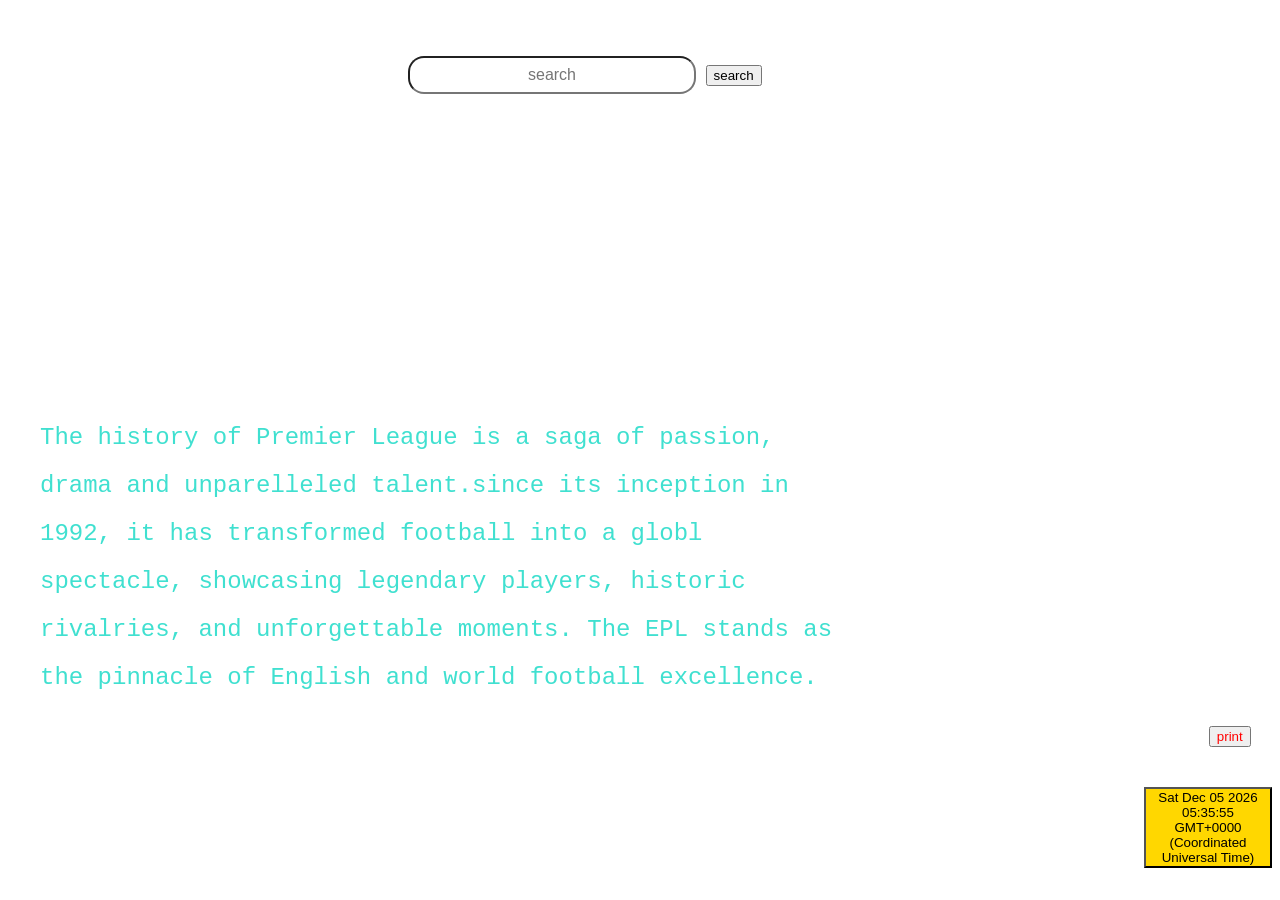
<file: index.html>
<!DOCTYPE html lang="en">
<head>
    <title>
      welcome to EPL history  
    </title>
    <link rel="stylesheet" href="index.css">
    <div class="navigation">
        <a href="index.html">Home</a>
        <a href="history.html">History</a>
        <a href="about.html">About</a>
        <a href="sevices.html">Services</a>
        <a href="contacts.html">Contact Us</a>
    </div>
        
</head>
<body>
  <input type="text" id="search" placeholder="search" class="search">
  <button class="btn" onclick="body.innerHTML = body.innerText.
  replace(new RegExp(search.value, 'gi'), '<mark>$&</mark>')">search</button>
    
<p>The history of Premier League is a saga of passion, drama and unparelleled 
  talent.since its inception in 1992, it has transformed football 
into a globl spectacle, showcasing legendary players, historic rivalries,
and unforgettable moments.
The EPL stands as the pinnacle of English and world football excellence.</p>
<button class="btn1" onclick="window.print()"> print</button>
<button id="tm"></button>
<script>
setInterval(()=>{tm.textContent=new Date()}, 1e3)
</script>

</body>
</html>
</file>
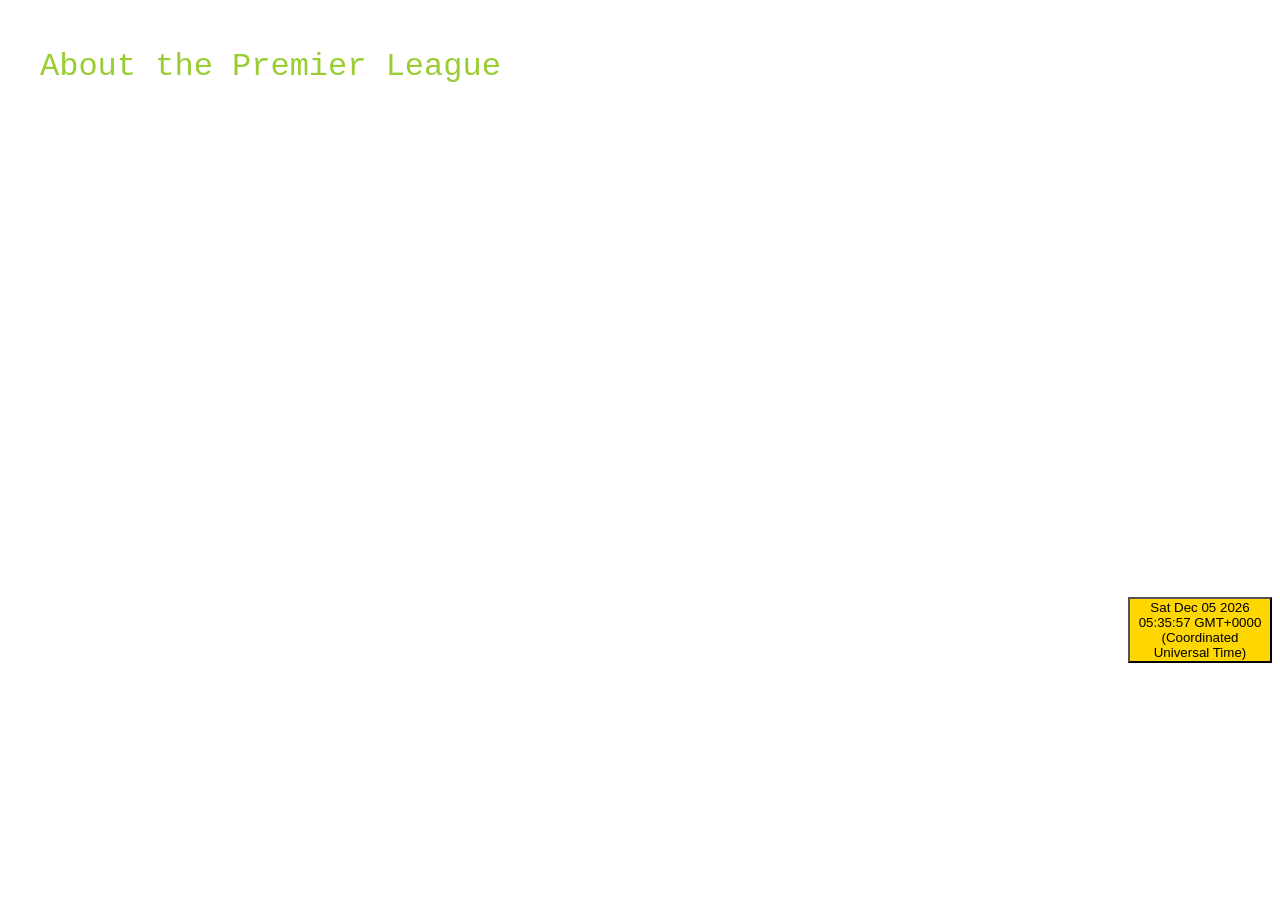
<file: about.html>
<!Doctype html lang="en">
<head>
    <title>
      welcome to EPL history  
    </title>
    <link rel="stylesheet" href="about.css">
    <div class="navigation">
        <a href="about.html">About</a>
        <a href="index.html">Home</a>
        <a href="history.html">History</a>
        <a href="sevices.html">Services</a>
        <a href="contacts.html">Contact Us</a>
    </div>
</head>
<body>
<p>About the Premier League</p>
<button id="tm"></button>
<script>
setInterval(()=>{tm.textContent=new Date()}, 1e3)
</script>
</body>
</html>
</file>
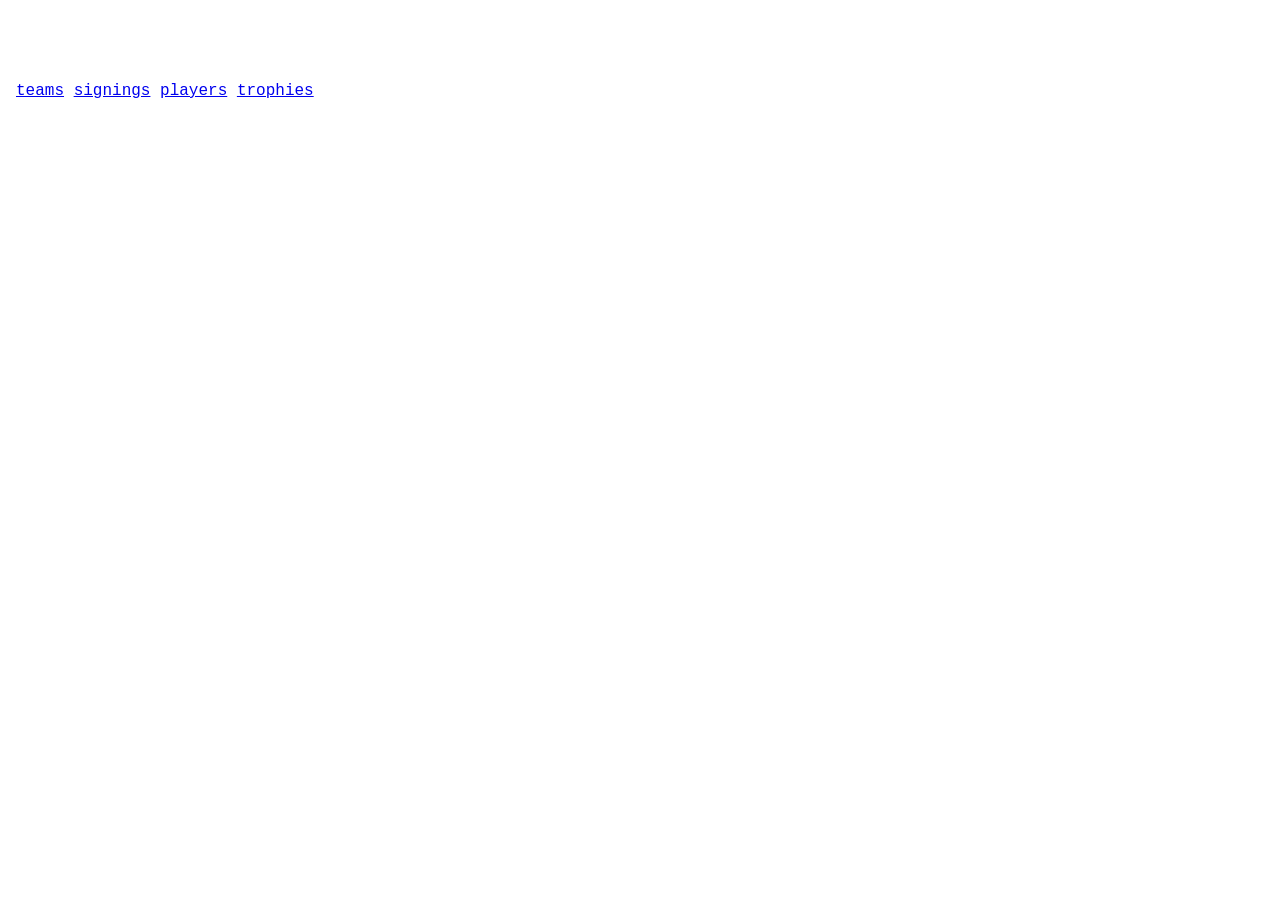
<file: arsenal.html>
<!DOCTYPE html lang="en">
<head>
    <title>
      welcome to EPL history  
    </title>
    <link rel="stylesheet" href="teams.css">
    <div class="navigation">
        <a href="history.html">History</a>
        <a href="sevices.html">Services</a>
        <a href="about.html">About</a>
        <a href="index.html">Home</a>
        <a href="contacts.html">Contact Us</a>
    </div>
</head>
<body>
<p>history</p>
<div class="div1">
   <a href="teams.html">teams</a>
    <a href="signings.html">signings</a>
    <a href="players.html">players</a>
    <a href="trophies.html">trophies</a>
</div>
<h1>ARSENAL</h1>
Arsenal is been a big team and no exceptin about that
</body>
</html>
</file>
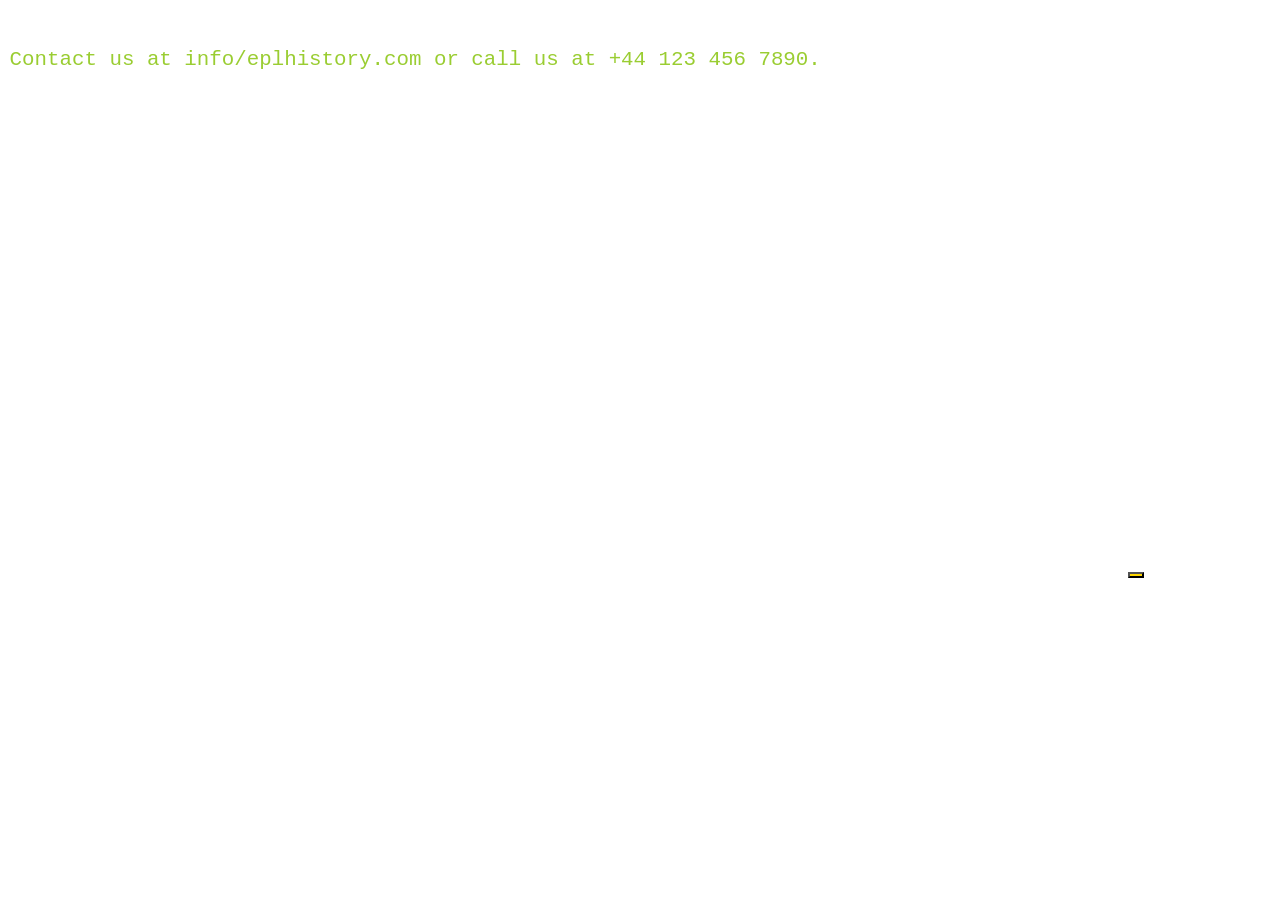
<file: contacts.html>
<head>
    <title>
      welcome to EPL history  
    </title>
    <link rel="stylesheet" href="contacts.css">
    <div class="navigation">
        <a href="contacts.html">Contact Us</a>
        <a href="sevices.html">Services</a>
        <a href="about.html">About</a>
        <a href="index.html">Home</a>
        <a href="history.html">History</a>
        
    </div>
</head>
<body>
<p>Contact us at info/eplhistory.com or call us at +44 123 456 7890.</p>
<button id="tm"></button>
<script>
setInterval(()=>{tm.textContent=new Date()}, 1e3)
</script>
</body>
</html>
</file>
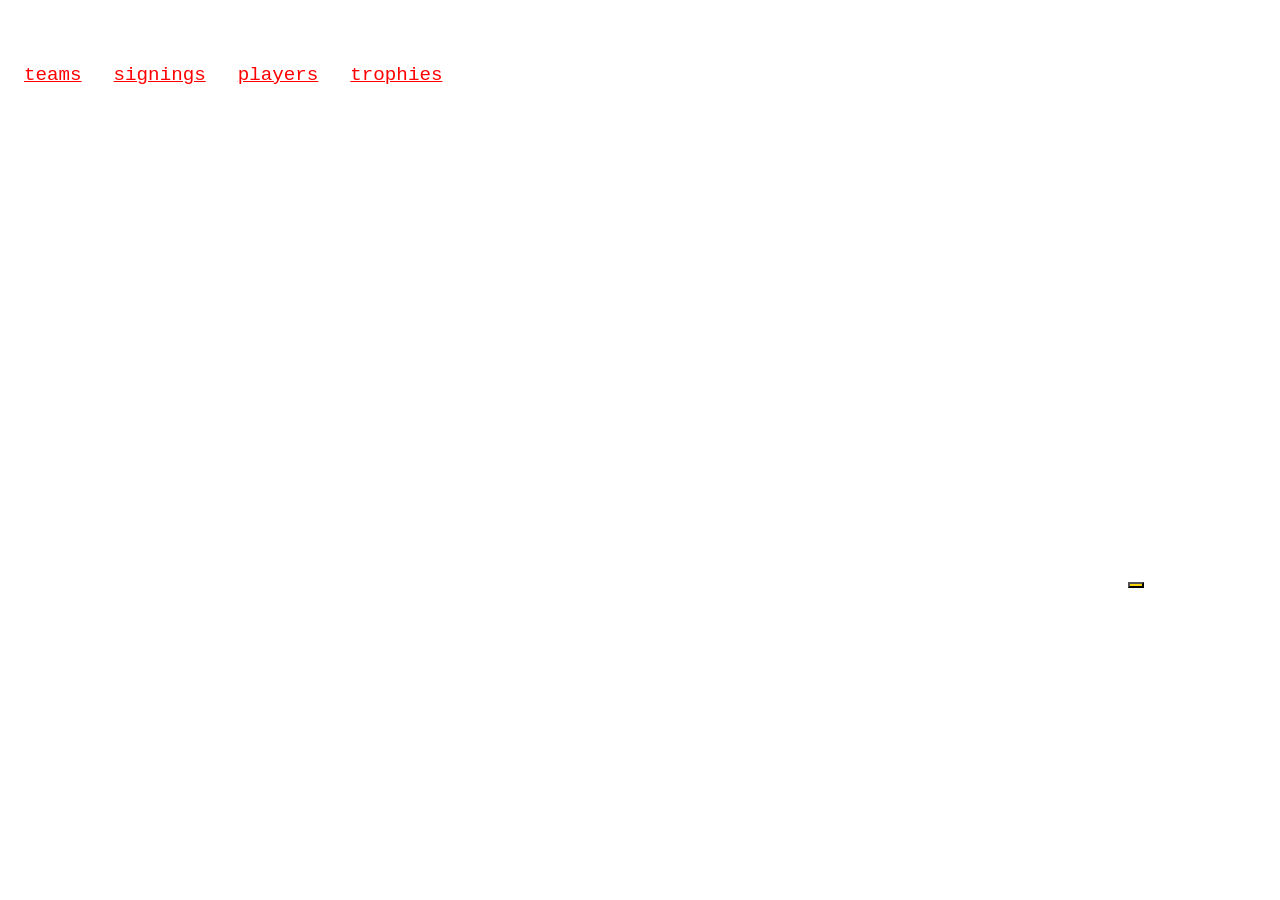
<file: history.html>
<!DOCTYPE html lang="en">
<head>
    <title>
      welcome to EPL history  
    </title>
    <link rel="stylesheet" href="history.css">
    <div class="navigation">
        <a href="history.html">History</a>
        <a href="sevices.html">Services</a>
        <a href="about.html">About</a>
        <a href="index.html">Home</a>
        <a href="contacts.html">Contact Us</a>
    </div>
</head>
<body>
<div class="div1">
   <a href="teams.html">teams</a>
    <a href="signings.html">signings</a>
    <a href="players.html">players</a>
    <a href="trophies.html">trophies</a>
</div>
<button id="tm"></button>
<script>
setInterval(()=>{tm.textContent=new Date()}, 1e3)
</script>
</body>
</html>
</file>
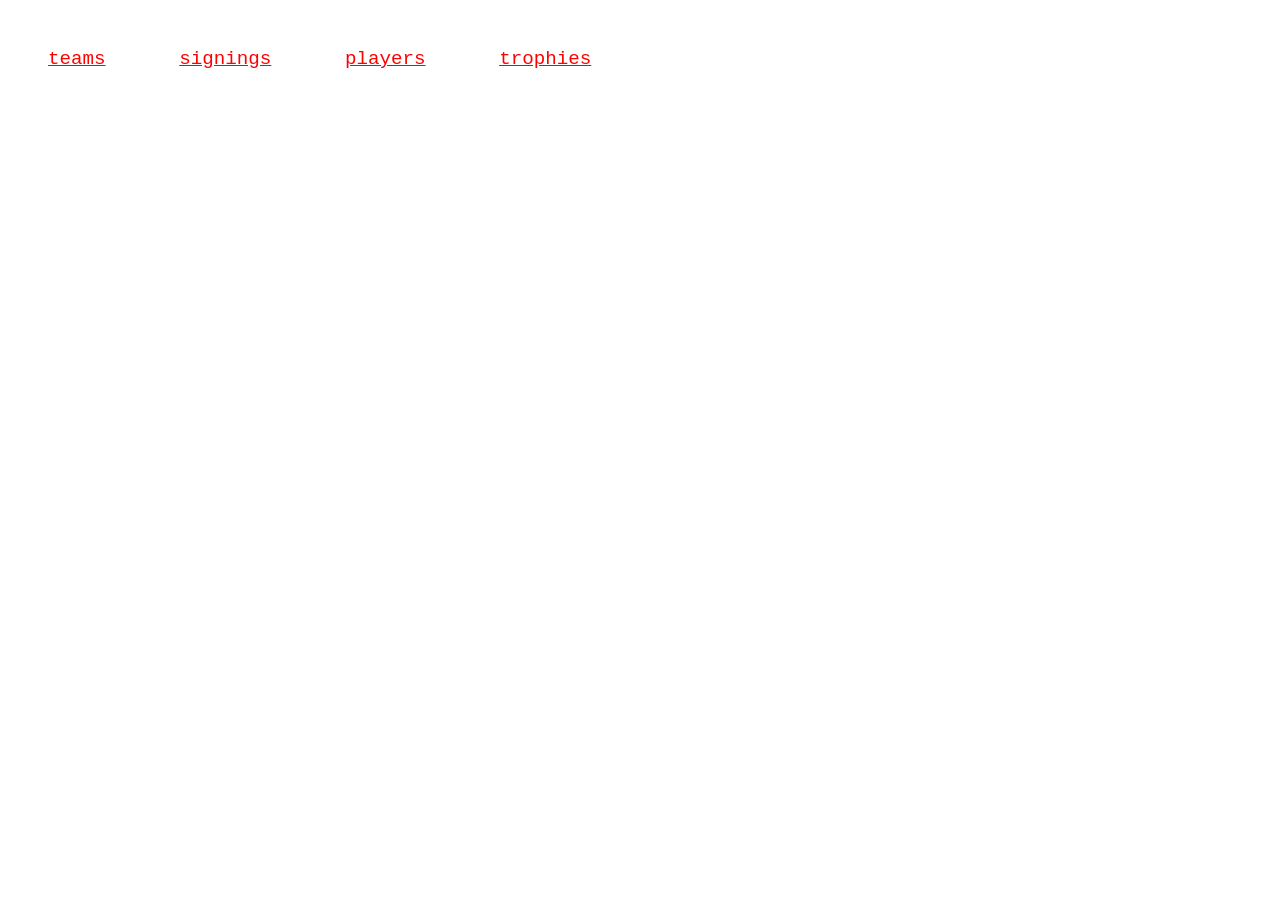
<file: players.html>
<!DOCTYPE html lang="en">
<head>
    <title>
      welcome to EPL history  
    </title>
    <link rel="stylesheet" href="teams.css">
    <div class="navigation">
        <a href="history.html">History</a>
        <a href="sevices.html">Services</a>
        <a href="about.html">About</a>
        <a href="index.html">Home</a>
        <a href="contacts.html">Contact Us</a>
    </div>
</head>
<body>
<div class="teamlink">
   <a href="teams.html">teams</a>
    <a href="signings.html">signings</a>
    <a href="players.html">players</a>
    <a href="trophies.html">trophies</a>
</div>
ghdsjhhdkjkh;welllelililiek
</body>
</html>
</file>
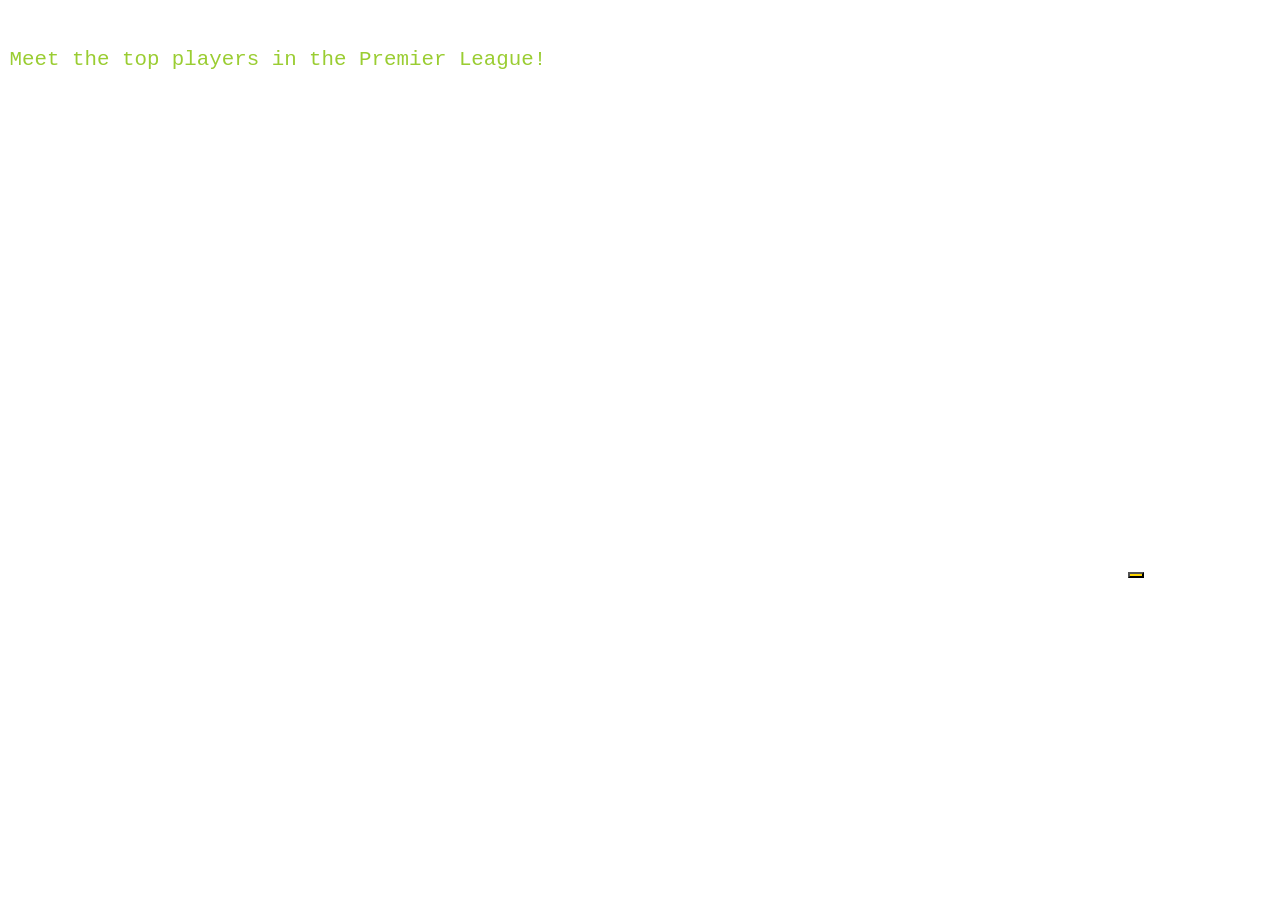
<file: sevices.html>
<head>
    <title>
      welcome to EPL history  
    </title>
    <link rel="stylesheet" href="services.css">
    <div class="navigation">
        <a href="sevices.html">Services</a>
        <a href="about.html">About</a>
        <a href="index.html">Home</a>
        <a href="history.html">History</a>
        <a href="contacts.html">Contact Us</a>
    </div>
</head>
<body>
<p>Meet the top players in the Premier League!</p>
<button id="tm"></button>
<script>
setInterval(()=>{tm.textContent=new Date()}, 1e3)
</script>
</body>
</html>
</file>
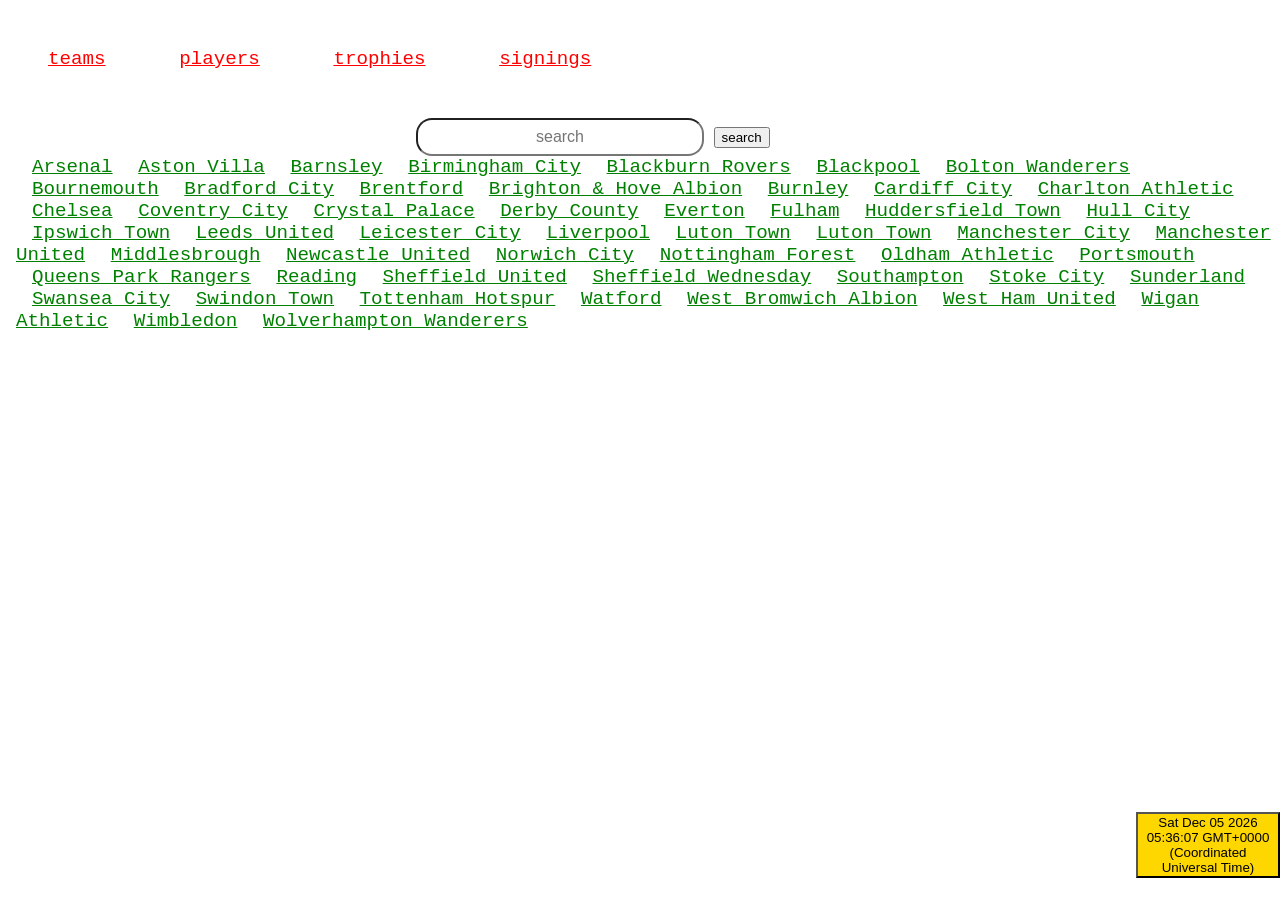
<file: teams.html>
<!DOCTYPE html lang="en">
<head>
    <title>
      welcome to EPL history  
    </title>
    <link rel="stylesheet" href="teams.css">
    <div class="navigation">
        <a href="history.html">History</a>
        <a href="sevices.html">Services</a>
        <a href="about.html">About</a>
        <a href="index.html">Home</a>
        <a href="contacts.html">Contact Us</a>
    </div>
    <div class="teamlink">
        <a href="teams.html">teams</a>
        <a href="players.html">players</a>
        <a href="trophies.html">trophies</a>
        <a href="signings.html">signings</a>
    </div>
</head>
<body>
    <input type="text" id="search" placeholder="search" class="search">
  <button class="btn" onclick="body.innerHTML = body.innerText.
  replace(new RegExp(search.value, 'gi'), '<mark>$&</mark>')">search</button>
    <div>
        <div class="teams">
            <a href="arsenal.html">Arsenal</a>
            <a href="astonvilla.html"> Aston Villa</a>
            <a href="barnsley.html">Barnsley</a>
            <a href="birmingham.html">Birmingham City</a>
            <a href="blackburn.html">Blackburn Rovers</a>
            <a href="blackpool.html">Blackpool</a>
            <a href="bolton.html">Bolton Wanderers</a>
            <a href="bournemouth.html">Bournemouth</a>
            <a href="bradford.html">Bradford City</a>
            <a href="brentford.html">Brentford</a>
            <a href="brighton.html">Brighton & Hove Albion</a>
            <a href="burnley.html">Burnley</a>
            <a href="cardiff.html">Cardiff City</a>
            <a href="charlton.html">Charlton Athletic</a>
            <a href="chelsea.html">Chelsea</a>
            <a href="coventry.html">Coventry City</a>
            <a href="crystal.html">Crystal Palace</a>
            <a href="derby.html">Derby County</a>
            <a href="everton.html">Everton</a>
            <a href="fulham.html">Fulham</a>
            <a href="huddersfield.html">Huddersfield Town</a>
            <a href="hull.html">Hull City</a>
            <a href="ipswich.html">Ipswich Town</a>
            <a href="leeds.html">Leeds United</a>
            <a href="leicester.html">Leicester City</a>
            <a href="liverpool.html">Liverpool</a>
            <a href="luton.html">Luton Town</a>
            <a href="luton.html">Luton Town</a>
            <a href="manchester.html">Manchester City</a>
            <a href="manchester.html">Manchester United</a>
            <a href="middlesbrough.html">Middlesbrough</a>
            <a href="newcastle.html">Newcastle United</a>
            <a href="norwich.html">Norwich City</a>
            <a href="nottingham.html">Nottingham Forest</a>
            <a href="oldham.html">Oldham Athletic</a>
            <a href="portsmouth.html">Portsmouth</a>
            <a href="queens.html">Queens Park Rangers</a>
            <a href="reading.html">Reading</a>
            <a href="sheffield.html">Sheffield United</a>
            <a href="sheffield.html">Sheffield Wednesday</a>
            <a href="southampton.html">Southampton</a>
            <a href="stoke.html">Stoke City</a>
            <a href="sunderland.html">Sunderland</a>
            <a href="swansea.html">Swansea City</a>
            <a href="swindon.html">Swindon Town</a>
            <a href="tottenham.html">Tottenham Hotspur</a>
            <a href="watford.html">Watford</a>
            <a href="westbrom.html">West Bromwich Albion</a>
            <a href="westham.html">West Ham United</a>
            <a href="wigan.html">Wigan Athletic</a>
            <a href="wimbledon.html">Wimbledon</a>
            <a href="wolves.html">Wolverhampton Wanderers</a>

        </div>
    </div>
    <button id="tm"></button>
<script>
setInterval(()=>{tm.textContent=new Date()}, 1e3)
</script>
</body>
</html>
</file>
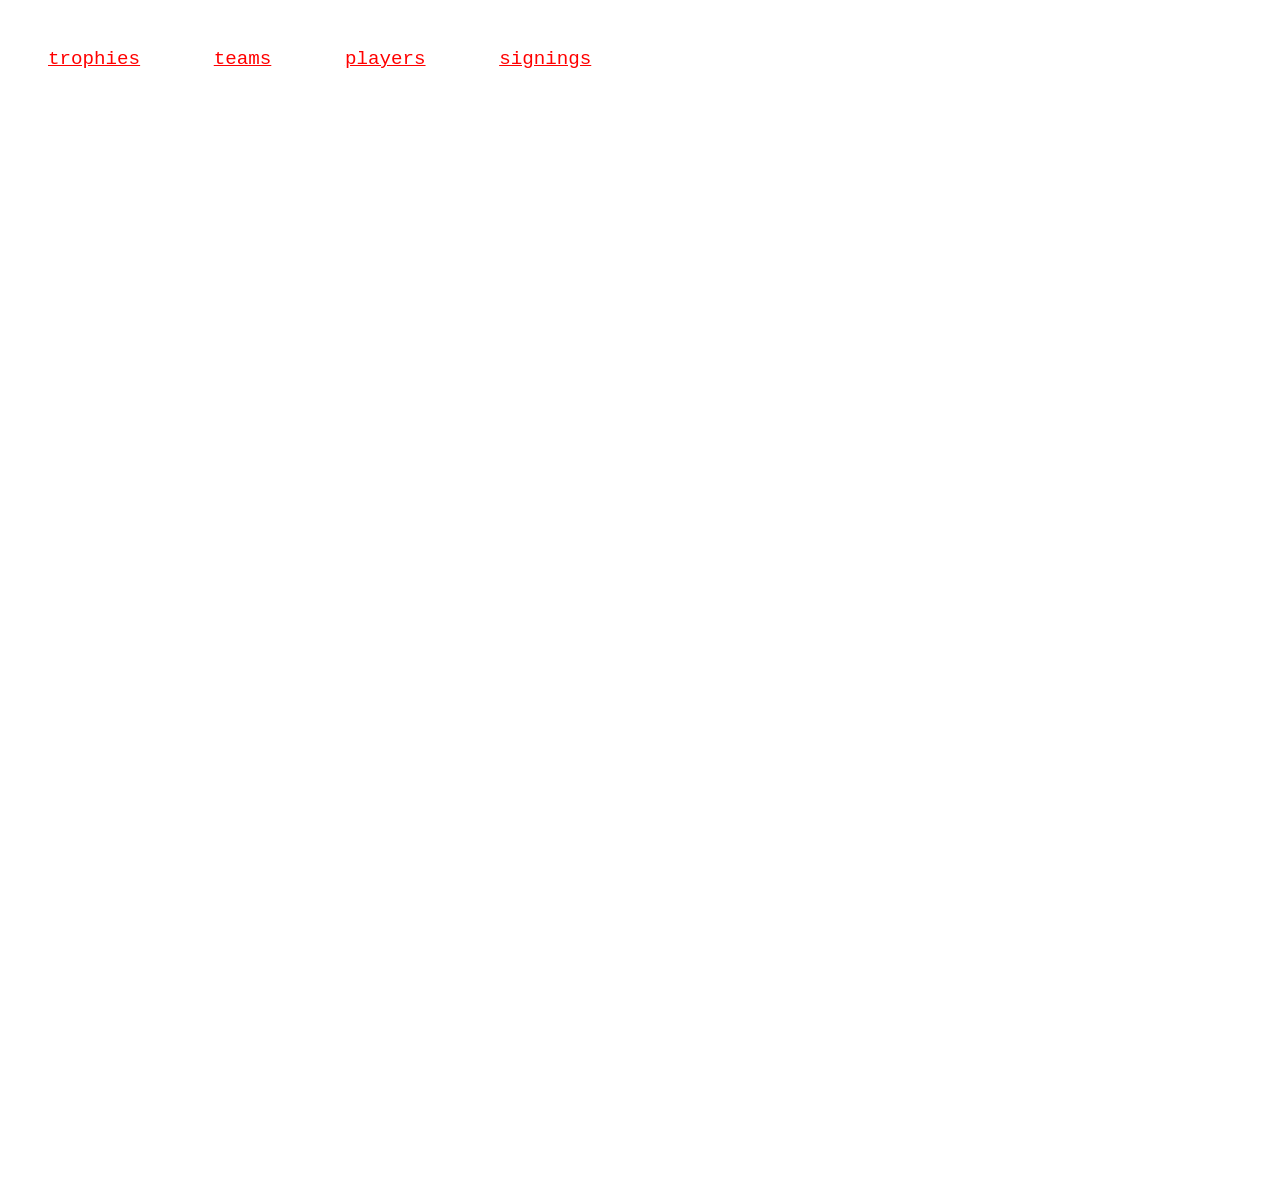
<file: trophies.html>
<!DOCTYPE html lang="en">
<head>
    <title>
      welcome to EPL history  
    </title>
    <link rel="stylesheet" href="teams.css">
    <div class="navigation">
        <a href="history.html">History</a>
        <a href="sevices.html">Services</a>
        <a href="about.html">About</a>
        <a href="index.html">Home</a>
        <a href="contacts.html">Contact Us</a>
    </div>
    <div class="teamlink">
        <a href="trophies.html">trophies</a>
        <a href="teams.html">teams</a>
        <a href="players.html">players</a>
        <a href="signings.html">signings</a>
    </div>
</head>
<body>
    <h1>EPL Trophies</h1>
    <h2>1992-1993: Manchester United <br>
    1993-1994: Manchester United <br>   
    1994-1995: Blackburn Rovers <br>
    1995-1996: Manchester United <br>
    1996-1997: Manchester United <br>
    1997-1998: Arsenal <br>
    1998-1999: Manchester United <br>
    1999-2000: Manchester United <br>
    2000-2001: Manchester United <br>
    2001-2002: Arsenal <br>
    2002-2003: Manchester United <br>
    2003-2004: Arsenal <br>
    2004-2005: Chelsea <br>
    2005-2006: Chelsea <br>
    2006-2007: Manchester United <br>
    2007-2008: Manchester United <br>
    2008-2009: Manchester United <br>
    2009-2010: Chelsea <br>
    2010-2011: Manchester United <br>
    2011-2012: Manchester City <br>
    2012-2013: Manchester United <br>
    2013-2014: Manchester City <br>
    2014-2015: Chelsea <br>
    2015-2016: Leicester City <br>
    2016-2017: Chelsea <br>
    2017-2018: Manchester City <br>
    2018-2019: Manchester City <br>
    2019-2020: Liverpool <br>
    2020-2021: Manchester City <br>
    2021-2022: Manchester City <br>
    2022-2023: Manchester City <br>
    2023-2024: Manchester City <br>
    2024-2025: Manchester City <br></h2>

</body>
</html>
</file>
<file: index.css>
body{
    background:url(https://www.shutterstock.com/image-photo/epic-deep-blie-football-stadium-260nw-2581451581.jpg);
     opacity:1; background-size: cover;
    color:yellowgreen;
    font-family: 'Courier New', Courier, monospace;
    
}
p{
    width: 50rem;
    color:turquoise;
    font-size:1.5rem;
    line-height: 2;
    margin-top: 20rem;
    margin-left: 2rem;
}
.navigation {
    background: url(https://img.freepik.com/free-photo/card-soft-template-paper-report_1258-167.jpg?semt=ais_hybrid&w=740&q=80);
    padding: 0.8rem;
    position: fixed;
    top: 0;
    left:0;
    right:0;
    width: 100%;
    display: flex;
    justify-content: left;
}
.navigation a {
    color: white;
    text-decoration: none;
    margin-left: 20px;
    font-size: 1.2rem;
    padding-left: 1.5rem;
}
a:active{
    color:red;
    background: gold;
    
}
.btn1{
    margin-left:95%;
    
    bottom:0;
color:red;}
#tm{
    margin-left:71rem;
    margin-top: 2.5rem;
    background: gold;
    color:black;
position: relative;}
.search{
    margin-left: 25rem;
    padding: 0.5rem;
    margin-top: 3rem;
    font-size: 1rem;
    align-items: center;
    width: 18rem;
    border-radius: 1rem;
    text-align: center;
    text-transform: inherit;
}

mark{
    background: white;
    color:red;
}
</file>
<file: about.css>
body{
    background:url(https://www.shutterstock.com/image-photo/epic-deep-blie-football-stadium-260nw-2581451581.jpg);
     opacity:1; background-size: cover;
    color:yellowgreen;
    margin-top:3rem ;
    font-family:'Courier New', Courier, monospace;
}
p{
    
    font-size:2rem;
    margin-left: 2rem;
}
.navigation {
    background: url(https://img.freepik.com/free-photo/card-soft-template-paper-report_1258-167.jpg?semt=ais_hybrid&w=740&q=80);
    padding: 0.8rem;
    position: fixed;
    left:0;
    right:0;
    top: 0;
    width: 100%;
    display: flex;
    justify-content: left;
}
.navigation a {
    color: white;
    text-decoration: none;
    margin-left: 20px;
    font-size: 1.2rem;
padding-left:1.5;}
#tm{
    margin-left:70rem;
    margin-top: 30rem;
    background: gold;
    color:black;
}
</file>
<file: teams.css>
body{
    background:url(https://www.shutterstock.com/image-photo/epic-deep-blie-football-stadium-260nw-2581451581.jpg);
    opacity:1; background-size: cover;
    color:white;
    height: auto;
    margin-top:3rem ;
    font-size: rem;
    font-family: 'Courier New', Courier, monospace;
    margin-left: 1rem;
    margin-bottom: 10rem;

}
h2{
    font-size: 1.5rem;
    margin-left: 2rem;
}
p{
    font-size:1rem;
    margin-left: 2rem;
}
.navigation {
    background: url(https://img.freepik.com/free-photo/card-soft-template-paper-report_1258-167.jpg?semt=ais_hybrid&w=740&q=80);
    padding: 0.8rem;
    position: fixed;
    left:0;
    right:0;
    top: 0;
    width: 100%;
    display: flex;
    justify-content: left;
}
.navigation a {
    color: white;
    text-decoration: none;
    margin-left: 0.8rem;
    font-size: 1.2rem;
padding-left:1.5;}
#tm{
    margin-left:70rem;
    margin-top: 30rem;
    background: gold;
    color:black;
    position:absolute;
}
.teams a{padding-left: 1rem;
    color:green;
    font-size: 1.2rem;
    
}
.teamlink a{
    padding: 2rem;
    color:red;
    font-size: 1.2rem;
}
.search{
    margin-left: 25rem;
    padding: 0.5rem;
    margin-top: 3rem;
    font-size: 1rem;
    align-items: center;
    width: 18rem;
    border-radius: 1rem;
    text-align: center;
    text-transform: inherit;
}
mark{
    background: white;
    color:red;
}
</file>
<file: contacts.css>
body{
    background:url(https://www.shutterstock.com/image-photo/epic-deep-blie-football-stadium-260nw-2581451581.jpg);
     opacity:1; background-size: cover;
    color:red;
    margin-top:3rem;
    font-family:'Courier New', Courier, monospace;
}
p{
    
    font-size:1.3rem;
    color:yellowgreen;
    
    margin-left: .1rem;
}
.navigation {
    background: url(https://img.freepik.com/free-photo/card-soft-template-paper-report_1258-167.jpg?semt=ais_hybrid&w=740&q=80);
    padding: 0.8rem;
    position: fixed;
    left:0;
    right:0;
    top: 0;
    width: 100%;
    display: flex;
    justify-content: left;
}
.navigation a {
    color: white;
    text-decoration: none;
    margin-left: 20px;
    font-size: 1.2rem;
padding-left: 1.5rem;}
#tm{
    margin-left:70rem;
    margin-top: 30rem;
    background: gold;
    color:black;
}
</file>
<file: history.css>
body{
    background:url(https://www.shutterstock.com/image-photo/epic-deep-blie-football-stadium-260nw-2581451581.jpg);
     opacity:1; background-size: cover;
    color:red;
    margin-top:3rem;
    font-family:'Courier New', Courier, monospace;
}
p{
    
    font-size:1.3rem;
    color:yellowgreen;
    
    margin-left: .1rem;
}
.navigation {
    background: url(https://img.freepik.com/free-photo/card-soft-template-paper-report_1258-167.jpg?semt=ais_hybrid&w=740&q=80);
    padding: 0.8rem;
    position: fixed;
    top: 0;
    left:0;
    right:0;
    width: 100%;
    display: flex;
    justify-content: left;
}
.navigation a {
    color: white;
    text-decoration: none;
    margin-left: 0.8rem;
    font-size: 1.2rem;
    padding-left:1.5rem;}
.div1{
    display:flex;

}
.div1 a{
    font-size:1.2rem;
    padding: 1rem;
    color:red;
}
#tm{
    margin-left:70rem;
    margin-top: 30rem;
    background: gold;
        color:black;}
</file>
<file: services.css>
body{
    background:url(https://www.shutterstock.com/image-photo/epic-deep-blie-football-stadium-260nw-2581451581.jpg);
     opacity:1; background-size: cover;
    color:red;
    margin-top:3rem;
    font-family:'Courier New', Courier, monospace;
}
p{
    
    font-size:1.3rem;
    color:yellowgreen;
    
    margin-left: .1rem;
}
.navigation {
    background: url(https://img.freepik.com/free-photo/card-soft-template-paper-report_1258-167.jpg?semt=ais_hybrid&w=740&q=80);
    padding: 0.8rem;
    position: fixed;
    top: 0;
    left:0;
    right:0;
    width: 100%;
    display: flex;
    justify-content: left;
}
.navigation a {
    color: white;
    text-decoration: none;
    margin-left: 20px;
    font-size: 1.2rem;
padding-left: 1.5rem;}
#tm{
    margin-left:70rem;
    margin-top: 30rem;
    background: gold;
        color:black;}
</file>
